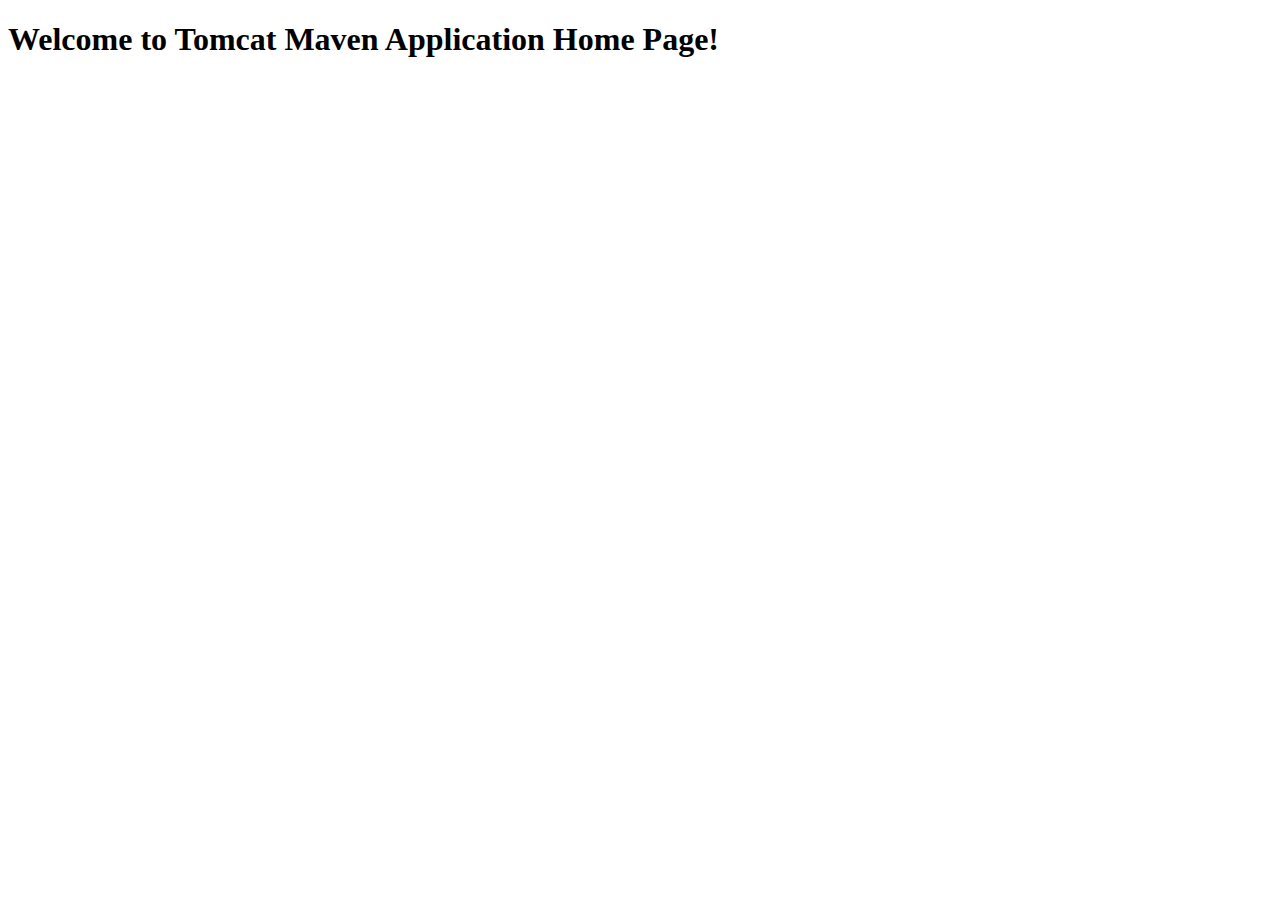
<file: target/TomcatMavenApp-2.0/index.html>
<!DOCTYPE html>
<html>
    <head>
        <title>TomcatMavenApp</title>
        <meta http-equiv="Content-Type" content="text/html; charset=UTF-8">
    </head>
    <body>
        <h1>Welcome to Tomcat Maven Application Home Page!</h1>
    </body>
</html>
</file>
